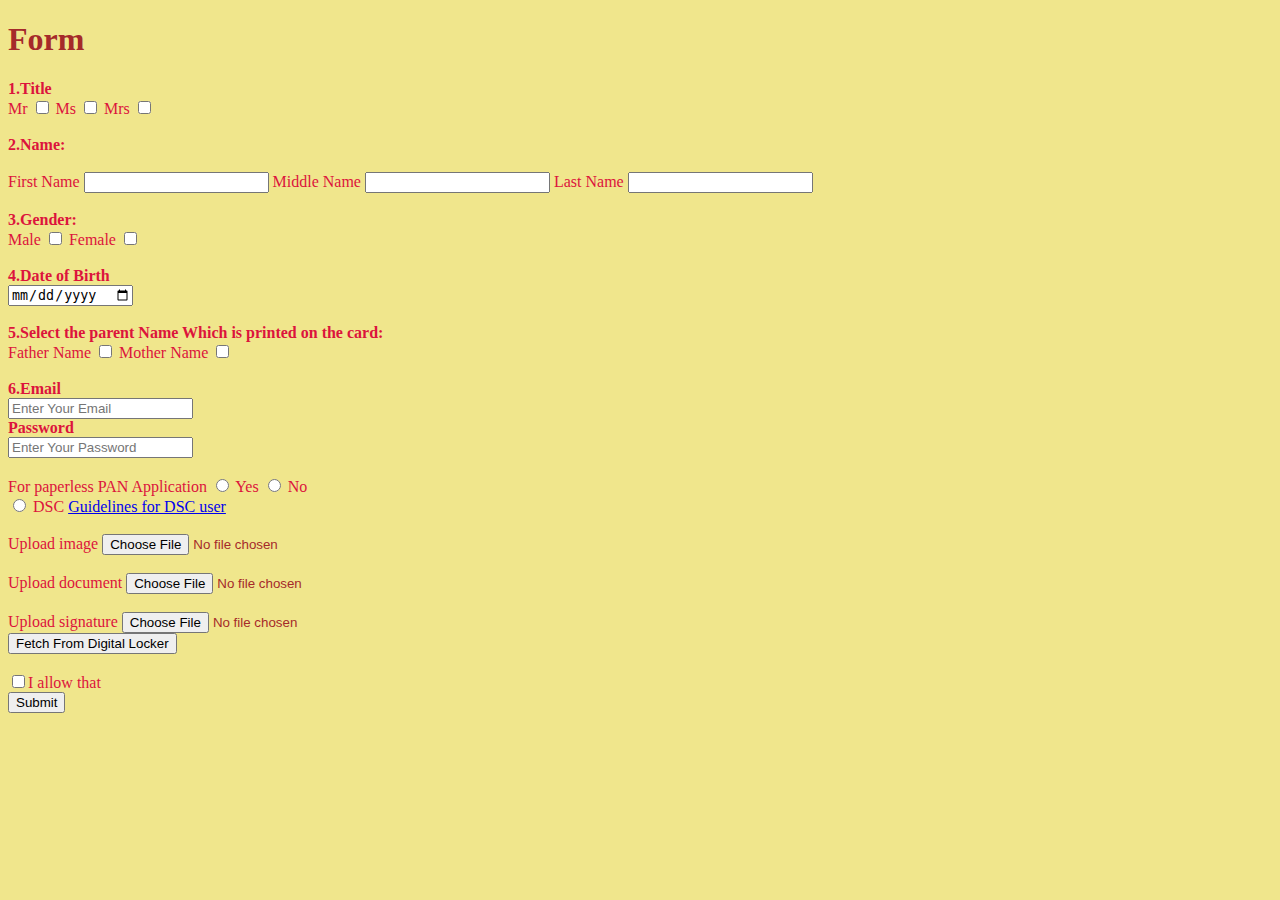
<file: index.html>
<!DOCTYPE html>
<html lang="en">
  <head>
    <meta charset="UTF-8" />
    <meta name="viewport" content="width=device-width, initial-scale=1.0" />
    <title>😍My First Website😍</title>
    <link
      rel="shortcut icon"
      href="https://cdn-icons-png.flaticon.com/256/919/919827.png"
      type="image/x-icon"
    />
    <link rel="stylesheet" href="style.css" />
  </head>
  <body>
    <h1>Form</h1>
    <form>
      <label for="text"><b>1.Title</b></label
      ><br />
      <label for="checkbox">Mr</label>
      <input type="checkbox" id="checkbox" />
      <label for="checkbox">Ms</label>
      <input type="checkbox" id="checkbox" />
      <label for="checkbox">Mrs</label>
      <input type="checkbox" id="checkbox" /><br /><br />
      <label for="text"><b>2.Name:</b></label
      ><br /><br />
      <label for="text">First Name</label>
      <input type="text" id="text" />
      <label for="text">Middle Name</label>
      <input type="text" id="text" />
      <label for="text">Last Name</label>
      <input type="text" id="text" /><br /><br />
      <label for="text"><b>3.Gender:</b></label
      ><br />
      <label for="checkbox">Male</label>
      <input type="checkbox" id="checkbox" />
      <label for="checkbox">Female</label>
      <input type="checkbox" id="checkbox" /><br /><br />
      <label for="date"><b>4.Date of Birth</b></label
      ><br />
      <input type="date" id="date" /><br /><br />
      <label for="text"
        ><b>5.Select the parent Name Which is printed on the card:</b></label
      ><br />
      <label for="checkbox">Father Name</label>
      <input type="checkbox" id="checkbox" />
      <label for="checkbox">Mother Name</label>
      <input type="checkbox" id="checkbox" /><br /><br />
      <label for="email"><b>6.Email</b></label
      ><br />
      <input type="email" id="email" placeholder="Enter Your Email" /><br />
      <label for="Password"><b>Password</b></label
      ><br />
      <input
        type="Password"
        id="Password"
        placeholder="Enter Your Password"
      /><br /><br />

      <label for="text">For paperless PAN Application</label>
      <input type="radio" id="radio" />
      <label for="text">Yes</label>
      <input type="radio" id="radio" />
      <label for="text">No</label><br />
      <input type="radio" name="" id="" />
      <label for="radio">DSC</label>
      <a
        href="https://eoffice.gov.in/downloads/DSCSignerServiceVer.4.1UserGuidelines.pdf"
        >Guidelines for DSC user
      </a>
      <br /><br />
      <label for="file"> Upload image</label>
      <input type="file" id="file" /><br /><br />
      <label for="file"> Upload document</label>
      <input type="file" id="file" /><br /><br />
      <label for="file"> Upload signature</label>
      <input type="file" id="file" /><br />

      <input type="button" value="Fetch From Digital Locker" /><br /><br />
      <input type="checkbox" id="" /><label for="checkbox">I allow that</label
      ><br />
      <input type="submit" />
    </form>
    <br />
    <br />
    <br />
  </body>
</html>
</file>
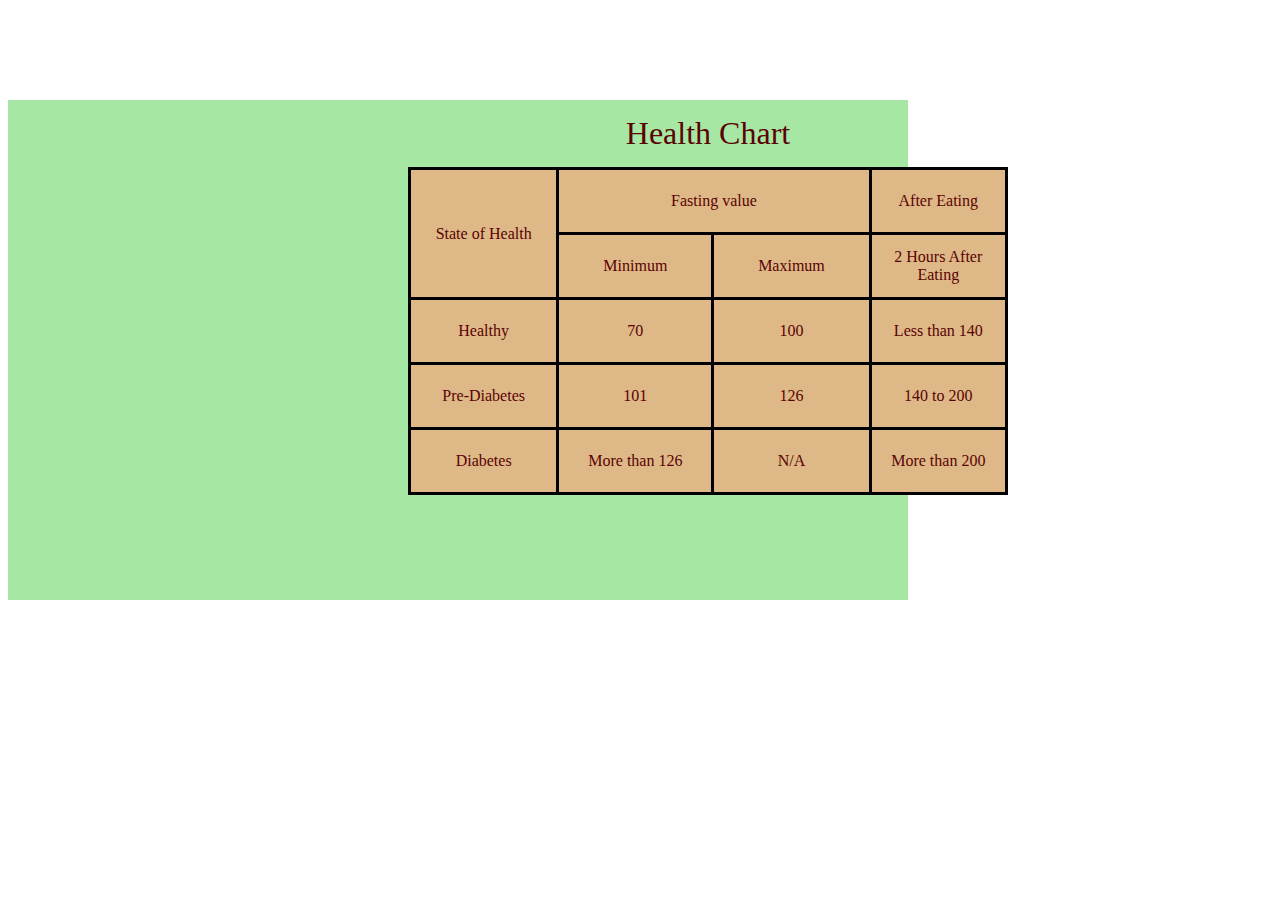
<file: index1.html>
<!DOCTYPE html>
<html lang="en">
  <head>
    <meta charset="UTF-8" />
    <meta name="viewport" content="width=device-width, initial-scale=1.0" />
    <title>Welcome😍 Table</title>
    <link
      rel="shortcut icon"
      href="https://cdn-icons-png.flaticon.com/512/82/82127.png"
      type="image/x-icon"
    />
    <link rel="stylesheet" href="./style1.css" />
  </head>
  <body>
    <div class="first">
      <div>
        <table>
          <caption>
            Health Chart
          </caption>
          <thead>
            <tr>
              <td rowspan="2">State of Health</td>
              <td colspan="2">Fasting value</td>
              <td>After Eating</td>
            </tr>
            <tr>
              <td>Minimum</td>
              <td>Maximum</td>
              <td>2 Hours After Eating</td>
            </tr>
          </thead>
          <tbody>
            <tr>
              <td>Healthy</td>
              <td>70</td>
              <td>100</td>
              <td>Less than 140</td>
            </tr>
            <tr>
              <td>Pre-Diabetes</td>
              <td>101</td>
              <td>126</td>
              <td>140 to 200</td>
            </tr>
            <tr>
              <td>Diabetes</td>
              <td>More than 126</td>
              <td>N/A</td>
              <td>More than 200</td>
            </tr>
          </tbody>
        </table>
      </div>
    </div>
  </body>
</html>
</file>
<file: style.css>
body{
background-color: khaki;
color: brown;
}

div{
    background-color: chartreuse;
    color: blue;
}
span{
    background-color: coral;
    color: darkblue;
}
label{

    color: crimson;

}
</file>
<file: style1.css>
body {
  background-image: url(https://t4.ftcdn.net/jpg/01/07/51/65/360_F_107516556_UoIF0bgG8xpRWn1azvYofuRUTa0RQ5Rk.jpg);
 
}
.first {
  background-color: rgb(166, 231, 164);
  background-image: url(https://c4.wallpaperflare.com/wallpaper/139/422/448/love-wallpaper-preview.jpg);
  height: 500px;
  width: 900px;
  border: 2;
}
table,
td {
  background-color: burlywood;
  text-align: center;
  height: 60px;
  width: 600px;
  border: 3px solid black;
  border-collapse: collapse;
  color: rgb(90, 3, 3);
  margin-left: 400px;
  margin-top: 100px;
}
caption {
  font-size: xx-large;
  margin-top: 15px;
  margin-bottom: 15px;
  
}
</file>
